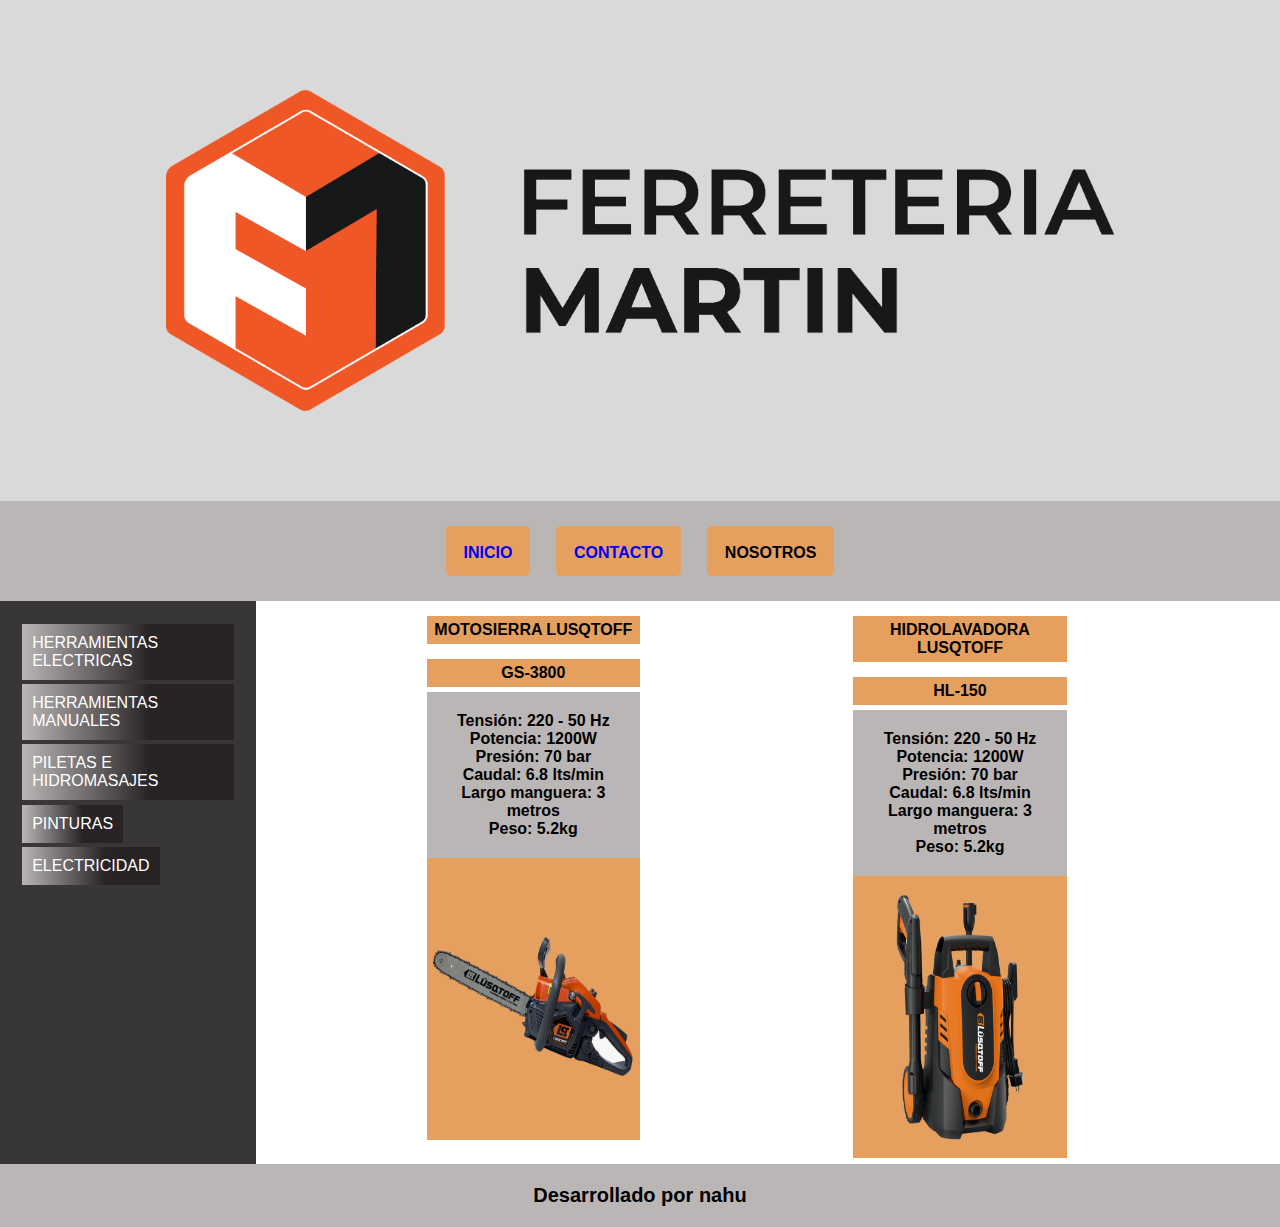
<file: index.html>
<!DOCTYPE html>
<html lang="en">
<head>
    <meta charset="UTF-8">
    <meta http-equiv="X-UA-Compatible" content="IE=edge">
    <meta name="viewport" content="width=device-width, initial-scale=1.0">
    <title> Inicio - Ferreteria Martin </title>
    <link rel="stylesheet" href="style.css">
</head>
    <!-- Inicio de body -->
    <body class="grid">
        <header>
              <!-- Banner -->
            <img src="img/logo.png" class="logo" alt="Logo">
        </header>
        <!-- Menu de navegación -->
        <nav class="menu-flex">
            <span class="seccion-flex"><a href="index.html">INICIO </a></span>
            <span class="seccion-flex"><a href="contacto.html"> CONTACTO </a></span>
            <span class="seccion-flex">NOSOTROS</span>           
        </nav>
        <!-- Categorias de productos -->
                <aside class="lateral-flex">
                    <span class="spanTransicion"> HERRAMIENTAS ELECTRICAS</span>
                    <span class="spanTransicion"> HERRAMIENTAS MANUALES</span>
                    <span class="spanTransicion"> PILETAS E HIDROMASAJES</span>
                    <span class="spanTransicion"> PINTURAS</span>
                    <span class="spanTransicion"> ELECTRICIDAD</span>
                </aside>
            <section class="productos">
            <!-- Producto 1 -->
            <p class="parrafo-flex"> HIDROLAVADORA LUSQTOFF</p> 
            <p class="parrafo-flex"> HL-150 </p>
                <ul class="caracteristicas">
                    <li> Tensión: <span> 220 - 50 Hz</span> </li>
                    <li> Potencia: <span> 1200W </span> </li>
                    <li> Presión: <span> 70 bar </span> </li>
                    <li> Caudal: <span> 6.8 lts/min</span> </li>
                    <li> Largo manguera: <span>3 metros</span> </li>
                    <li> Peso: <span> 5.2kg </span> </li>
                </ul>
                <img src="img/hidrolavadora.png" class="fotoHidrolavadora" alt="Hidrolavadora"> <br>
            </section>
        <!-- Producto 2 -->
            <section class="servicios">
                <p class="parrafo-flex"> MOTOSIERRA LUSQTOFF </p> 
                <p class="parrafo-flex"> GS-3800</p>
                    <ul class="caracteristicas">
                        <li> Tensión: <span> 220 - 50 Hz</span> </li>
                        <li> Potencia: <span> 1200W </span> </li>
                        <li> Presión: <span> 70 bar </span> </li>
                        <li> Caudal: <span> 6.8 lts/min</span> </li>
                        <li> Largo manguera: <span>3 metros</span> </li>
                        <li> Peso: <span> 5.2kg </span> </li>
                </ul>
                <img src="img/motosierra.png" class="fotoMotosierra" alt="Motosierra"> 
            </section>
       
        <!-- Pie de página -->
        <footer>
            <p class="pieAnimado"> Desarrollado por nahu</p>
        </footer>
    </body>
    <!-- Cierre de body -->
</html>
</file>
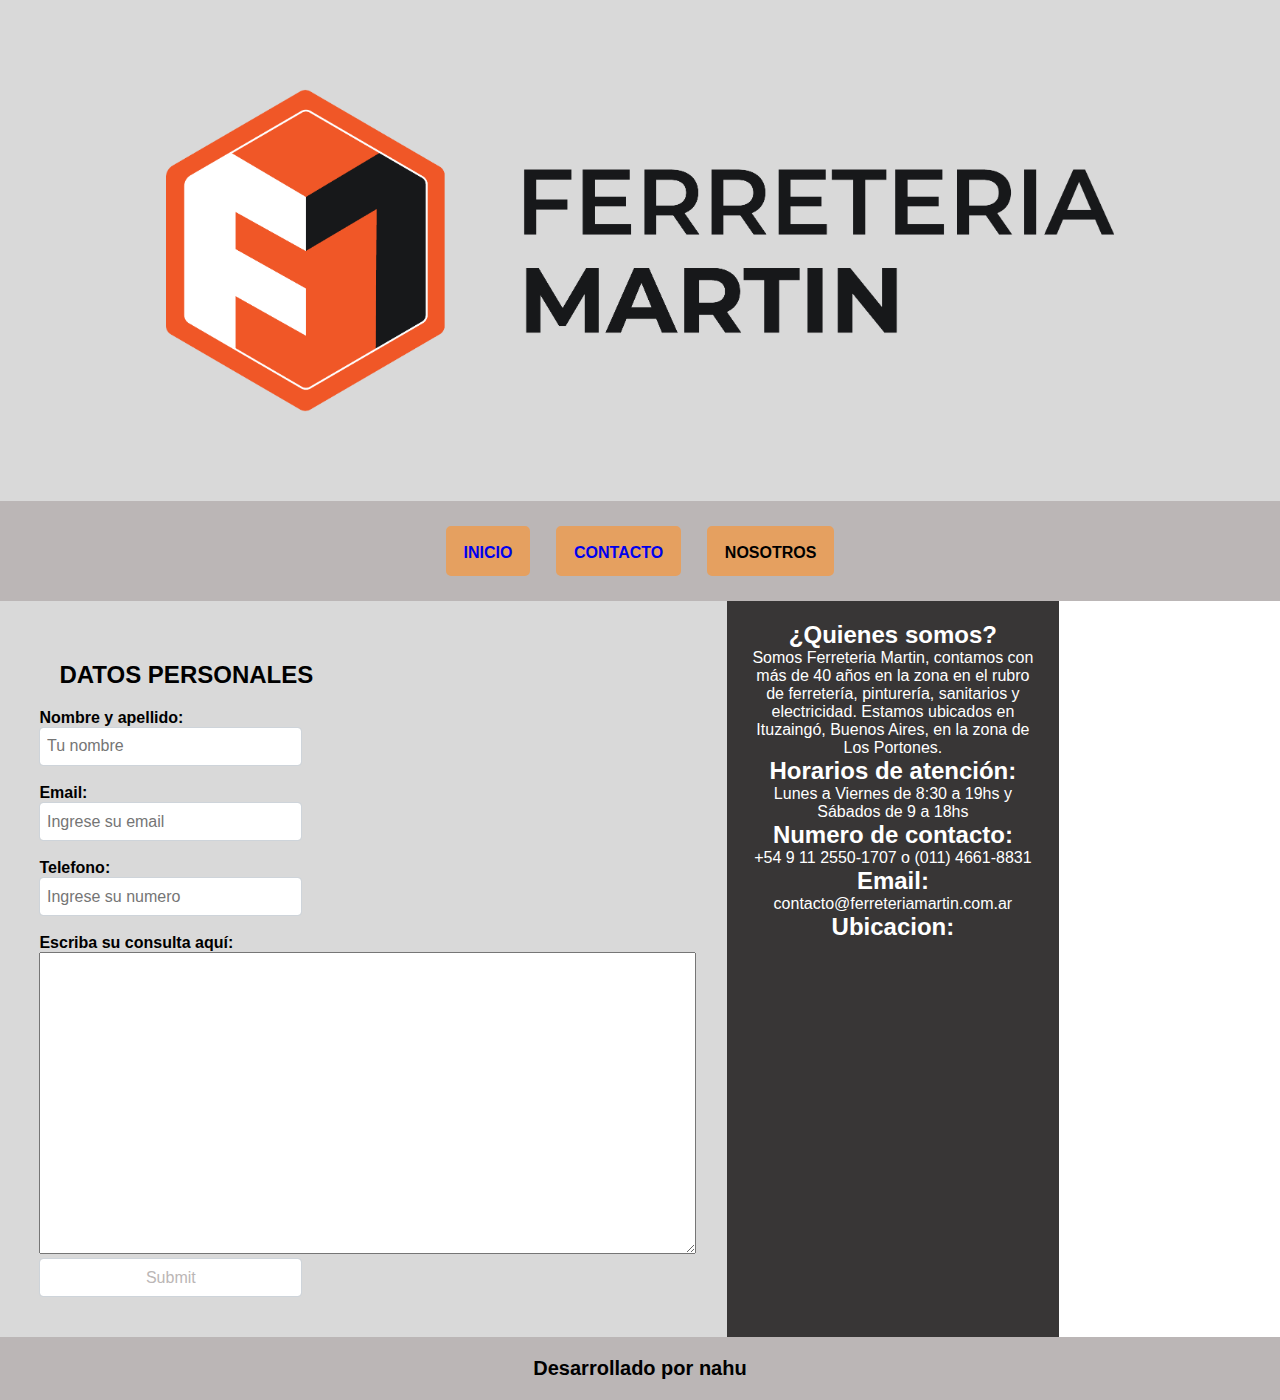
<file: contacto.html>
<!DOCTYPE html>
<html lang="en">
<head>
    <meta charset="UTF-8">
    <meta http-equiv="X-UA-Compatible" content="IE=edge">
    <meta name="viewport" content="width=device-width, initial-scale=1.0">
    <title> Contacto - Ferreteria Martin </title>
    <link rel="stylesheet" href="style.css">
</head>
    <!-- Inicio de body -->
    <body class="grid-contacto">
        <header>
              <!-- Banner -->
            <img src="img/logo.png" class="logo" alt="Logo">
        </header>
        <!-- Menu de navegación -->
        <nav class="menu-flex">
            <span class="seccion-flex"><a href="index.html">INICIO </a></span>
            <span class="seccion-flex"><a href="contacto.html"> CONTACTO </a></span>
            <span class="seccion-flex">NOSOTROS</span>           
        </nav>
        </header>
        <!-- Formulario -->
             <main class="formulario-flex">
                <form>
                    <legend> DATOS PERSONALES </legend>
                        <label for="nombre"> Nombre y apellido: </label>
                        <input class="form-control" type="text" name="nombre" placeholder="Tu nombre"> <br>
                        <label for="email"> Email: </label>
                        <input type=email name= email placeholder= "Ingrese su email"> <br>
                        <label for="telefono"> Telefono: </label>
                        <input type= text name="telefono" placeholder= "Ingrese su numero"> <br>
                        <label for="consulta"> Escriba su consulta aquí: </label> <br>
                        <textarea name="consulta" cols= 80 rows= 20></textarea> <br>
                        <input type="submit">
                </form>
            </main>
            <!-- Lateral derecho -->
            <aside class="lateral-flex"> 
                <div>
                    <h2> ¿Quienes somos? </h2>
                        <p> Somos Ferreteria Martin, contamos con más de 40 años en la zona en el rubro de ferretería, pinturería, sanitarios y electricidad.
                        Estamos ubicados en Ituzaingó, Buenos Aires, en la zona de Los Portones. <p>
                    <h2> Horarios de atención: </h2>
                        <p> Lunes a Viernes de 8:30 a 19hs y Sábados de 9 a 18hs </p>
                    <h2> Numero de contacto: </h2>
                        <p> +54 9 11 2550-1707 o (011) 4661-8831</p>
                    <h2>Email:</h2>
                        <p> contacto@ferreteriamartin.com.ar </p>
                    <h2> Ubicacion: </h2>
                </div>
                    <iframe src="https://www.google.com/maps/embed?pb=!1m18!1m12!1m3!1d3282.311355393022!2d-58.6662516!3d-34.646839!2m3!1f0!2f0!3f0!3m2!1i1024!2i768!4f13.1!3m3!1m2!1s0x95bcbf42f958a70d%3A0x6e3d12b755bb3725!2sC.%20Jos%C3%A9%20Mar%C3%ADa%20Paz%20517%2C%20B1714%20Ituzaing%C3%B3%2C%20Provincia%20de%20Buenos%20Aires!5e0!3m2!1ses!2sar!4v1657506284221!5m2!1ses!2sar" style="border:0;" allowfullscreen="" loading="lazy" referrerpolicy="no-referrer-when-downgrade"></iframe>
            </aside>
        <!-- Pie de página -->
        <footer>
            <p> Desarrollado por nahu </p>
        </footer>
    </body>
    <!-- Cierre de body -->
</html>
</file>
<file: style.css>
/* Reseteo CSS */
* { 
    padding: 0;
    margin: 0;
    font-family: sans-serif;
    box-sizing: border-box;
}

/* CSS General */

@media (min-width: 1024px) {

a:link {
    text-decoration: none;
}

.logo {
    background-color: #D9D9D9;
    width: 100%;
    height: 100%;
    text-align: center; 
}

body {
    width: 100%;
    height: 100vh;
}

nav {
    background-color: #BBB6B6;
    text-align: center;
    height: 80px;
    width: 100%;
}

aside span {
    margin: 1%;
    padding: 10px 10px;
}

span:hover {
    background-color: #BBB6B6;
    border-left: solid 8px #E5A060
    }

footer {
    background-color: #BBB6B6;
    text-align: center;
    padding: 20px;
    font-weight: bold;
    font-size: 20px;
}

form {
    background-color: #D9D9D9;
    text-align: left;
    padding: 6%;
    
}

form label {
    font-weight: bold;
}

form input {
   padding: 1%;
   font-weight: bold;
   display: block;
   width: 40%;
   font-size: 1rem;
   font-weight: 300;
   line-height: 1.5;
   color: #BBB6B6;
   background-color: #fff;
   background-clip: padding-box;
   border: 1px solid #ced4da;
   border-radius: 0.25rem;
}

legend {
    font-weight: bold;
    font-size: 24px;
    padding: 20px;
}


h2 {
    font-size: 24px;;
}

div {
    text-align: center;
}

div p {
    font-size: 16px;
}

/* BOX MODELING DESKTOP */ 

.fotoHidrolavadora {
    border-style: inset 10px; 
    padding-top: 10px;
    padding-bottom: 10px;
    background-color: #E5A060;
    height: 50%;
    width: 50%;
    margin-bottom: 50px;
}

.fotoMotosierra {
    border-style: inset 10px; 
    padding-top: 10px;
    padding-bottom: 10px;
    background-color: #E5A060;
    height: 50%;
    width: 50%;
    margin-bottom: 50px;
}

.caracteristicas {
    background-color: #BBB6B6;
    font-weight: bold;
    width: 50%;
    padding: 20px;
    list-style-type: none;
    text-align: center;
}

.pieAnimado {
    animation-name: pieAnim;
    animation-duration: 10s ;
    animation-iteration-count: infinite;
    animation-timing-function: cubic-bezier(.44,.45,.56,.58);
}

@keyframes pieAnim {
 from {
    transform: translateX(-1000px)
    }
to {
    transform: translateX(1000px);
    }
}

/* ANIMACION CLASE PRODUCTOS */

.productos {
    animation-name: productos;
    animation-duration: 4s;
}

@keyframes productos {
    from  {
       transform: translateX(1000px)
    }
    to {
       transform: translateX(0px);
    }
}

/* ANIMACION CLASE SERVICIOS */
.servicios {
    animation-name: servicios;
    animation-duration: 2s;
}

@keyframes servicios {
    from  {
       transform: translateX(1000px)
    }
    to {
       transform: translateX(0px);
    }
} 
/* TRANSICION CATEGORIAS LATERAL */
.spanTransicion {
    transition: width 5s height 5s;
    background-image: linear-gradient(to right, #BBB6B6, #282426 60%);
}

.spanTransicion:hover {
    width: 80%;
}

/* FLEXBOX DESKTOP */
    .menu-flex { 
    display: flex;
    flex-flow: row wrap;
    justify-content: center;
    align-items: center;
    height: 100px;
    }
    
    .lateral-flex {
        background-color: #383636;
        color: white;
        display: flex;
        flex-flow: column nowrap;
        align-items: flex-start;
        padding: 20px;
        width: 60%;
    }
    
    .parrafo-flex {
        background-color: #E5A060; 
        display: inline-block;
        color: black;
        width: 50%;
        padding: 5px;
        margin-bottom: 5px;
        margin-top: 15px;
        font-weight: bold;
        text-align: center;
        display: flex; 
        flex-flow: column nowrap;
        align-items: center;
        justify-content: center;
    }

    .seccion-flex {
        background-color: #E5A060;
        font-weight: bold;
        padding: 15px 15px;
        border-color: #E5A060;
        border-radius: 5px;
        border-style: solid;
        height: 50px;
        margin: 1%;
    }

    .formulario-flex {
        display: flex;
        justify-content: flex-start;
        align-items: center;
        align-content: center;
        width: 100%;
        background-image: #d9d9d9;
    }

/* GRIDS POR AREAS EN INDEX */

.grid {
    display: grid;
    /* Estructura por areas */
    grid-template-areas: 
 "cabeza cabeza cabeza" /* Fila 1 */
 "menu menu menu" /* Fila 2 */
 "lateral productos categoria" /* Fila 3 */ 
 "pie pie pie" ; /* Fila 4 */
 grid-template-columns: 1fr 1fr 1fr;
 grid-template-rows: 1fr 1fr 10fr 1fr;
}

/* GRID POR AREAS EN CONTACTO */

.grid-contacto {
    display: grid;
    /* Estructura por areas */
    grid-template-areas: 
 "cabeza cabeza cabeza" /* Fila 1 */
 "menu menu menu" /* Fila 2 */
 "formulario lateral lateral" /* Fila 3 */ 
 "pie pie pie" ; /* Fila 4 */
 grid-template-columns: 1fr 3fr 2fr;
 grid-template-rows: 1fr 1fr 1fr 1fr;
 grid-column-gap: 70px;
}

 /* NOMBRAR AREAS GRIDS */
 
 header {
    grid-area: cabeza;
 }

 nav {
    grid-area: menu;
 }

.productos {
    grid-area: categoria;
}

aside{
    grid-area: lateral;
}

.servicios {
    grid-area: productos;
}

footer {
    grid-area: pie;
}

main {
    grid-area: formulario;
}


/* Fin Responsive Desktop */ 

}

/* RESPONSIVE DESIGN MOBILE */ 
@media (max-width: 480px) {
    /* ESTRUCTURA GRID INDEX */
.grid {
    display: grid;
    /* Estructura por areas */
    grid-template-areas: 
    "cabeza " /* Fila 1 */
    "menu" /* Fila 2 */
    "lateral" /* Fila 3 */ 
    "productos" /* Fila 4 */
    "categoria" /* Fila 5 */
    "pie" /* Fila 6 */ ;
 grid-template-columns: 1fr; 
 grid-template-rows: 1fr 1fr 1fr 2fr 2fr 1fr;
}
 
/* ESTRUCTURA GRID CONTACTO */

.grid-contacto {
    display: grid;
    /* Estructura por areas */
    grid-template-areas: 
 "cabeza" /* Fila 1 */
 "menu" /* Fila 2 */
 "formulario" /* Fila 3 */ 
 "lateral"/* Fila 4 */
 "pie"  /* Fila 5 */ ;
 grid-template-columns: 1fr;
 grid-template-rows: 1fr 1fr 1fr 1fr 1fr;
}

 a:link {
    text-decoration: none;
}

.logo {
    background-color: #D9D9D9;
    width: 100%;
    height: 100%;
    text-align: center;
}

body {
    width: 100%;
    height: 100vh;
}

nav {
    background-color: #BBB6B6;
    text-align: center;
    height: 80px;
    width: 100%;
}

aside span {
    margin: 1%;
    padding: 10px 10px;
}

span:hover {
    background-color: #BBB6B6;
    border-left: solid 8px #E5A060
    }


footer {
    background-color: #BBB6B6;
    text-align: center;
    padding: 20px;
    font-weight: bold;
    font-size: 20px;
    width: 100%;
}

form {
    background-color: #D9D9D9;
    text-align: left;
    padding: 6%;
    
}

form label {
    font-weight: bold;
}

textarea {
    width: 60%;
    height: 30vh;
}
form input {
   padding: 1%;
   font-weight: bold;
   display: block;
   width: 40%;
   font-size: 1rem;
   font-weight: 300;
   line-height: 1.5;
   color: #BBB6B6;
   background-color: #fff;
   background-clip: padding-box;
   border: 1px solid #ced4da;
   border-radius: 0.25rem;
}

legend {
    font-weight: bold;
    font-size: 24px;
    padding: 20px;
}

h2 {
    font-size: 24px;
}

div {
    text-align: center;
}

div p {
    font-size: 16px;
}

/* BOX MODELING MOBILE */ 

.fotoHidrolavadora {
    border-style: inset 10px; 
    padding-top: 10px;
    padding-bottom: 10px;
    background-color: #E5A060;
    height: 50%;
    width: 50%;
    margin-bottom: 50px;
    display: flex;
    flex-flow: column nowrap;
    justify-content: center;
    margin-left: 25%;
}

.fotoMotosierra {
    border-style: inset 10px; 
    padding-top: 10px;
    padding-bottom: 10px;
    background-color: #E5A060;
    height: 50%;
    width: 50%;
    margin-bottom: 50px;
    margin-left: 25%;
}

.caracteristicas {
    background-color: #BBB6B6;
    font-weight: bold;
    width: 50%;
    padding: 20px;
    list-style-type: none;
    text-align: center;
    margin-left: 25%;
}

/* FLEXBOX MOBILE */

    .menu-flex { 
    display: flex;
    flex-flow: column nowrap;
    justify-content: center;
    align-items: center;
    height: 200px;
    }
    
    .lateral-flex {
        background-color: #383636;
        color: white;
        display: flex;
        flex-flow: column nowrap;
        align-items: center;
        padding: 20px;
        width: 100%;
    }
    
    .parrafo-flex {
        background-color: #E5A060; 
        display: inline-block;
        color: black;
        width: 50%;
        padding: 5px;
        margin-bottom: 5px;
        margin-top: 15px;
        margin-left: 25%;
        font-weight: bold;
        text-align: center;
        display: flex; 
        flex-flow: column nowrap;
        align-items: center;
        justify-content: center;
    }

    .seccion-flex {
        background-color: #E5A060;
        font-weight: bold;
        padding: 15px 15px;
        height: 50px;
        margin: 1%;
        width: 100%;
        display: flex;
        flex-flow: column nowrap;
        align-items: center;
    }
    
    .formulario-flex {
        display: flex;
        justify-content: flex-start;
        align-items: center;
        align-content: center;
        width: 100%;
        background-image: #d9d9d9;
    }

}
/* Fin Responsive Mobile */
</file>
